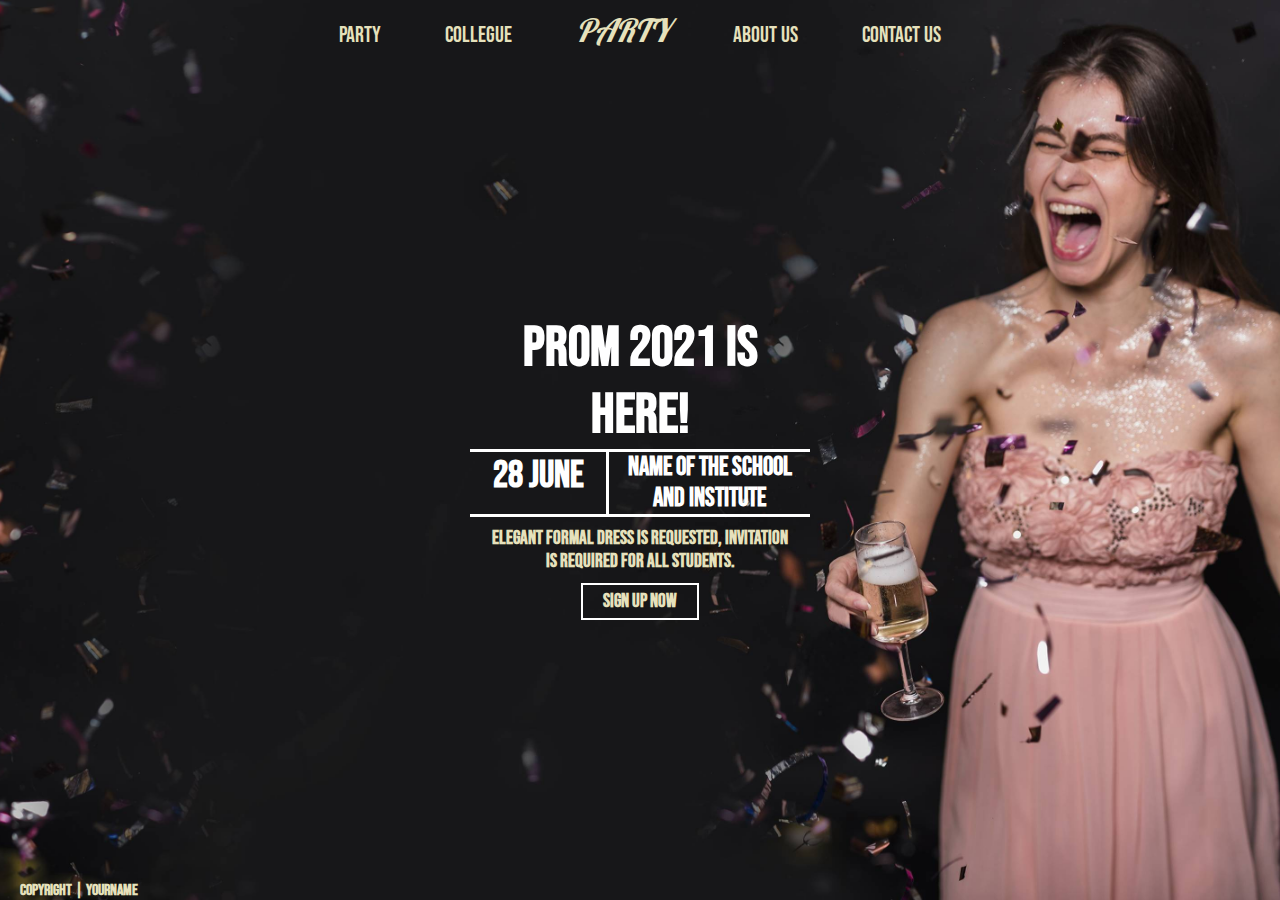
<file: index.htm>
<!DOCTYPE html>
<html lang="en">
    <head>
        <meta charset="UTF-8" />
        <meta http-equiv="X-UA-Compatible" content="IE=edge" />
        <meta name="viewport" content="width=device-width, initial-scale=1.0" />
        <title>Party</title>
        <link rel="stylesheet" href="https://use.fontawesome.com/releases/v5.15.3/css/all.css" integrity="sha384-SZXxX4whJ79/gErwcOYf+zWLeJdY/qpuqC4cAa9rOGUstPomtqpuNWT9wdPEn2fk" crossorigin="anonymous">
        <link rel="stylesheet" href="css/reset.css">
        <link rel="stylesheet" href="css/style.css">
    </head>
    <body>
        <header>
            <nav>
                <ul>
                    <li><a href="">PARTY</a></li>
                    <li><a href="">COLLEGUE</a></li>
                    <li><a id="party" href="">PARTY</a></li>
                    <li><a href="">ABOUT US</a></li>
                    <li><a href="">CONTACT US</a></li>
                </ul>
            </nav>
            <div id="container">
                <h1>PROM 2021 IS HERE!</h1>
                <div id="heads">
                    <h3>28 JUNE</h3>
                    <h4>NAME OF THE SCHOOL AND INSTITUTE</h4>
                </div>
                <p>Elegant formal dress is requested, invitation is required for all students.</p>
                <button>SIGN UP NOW</button>
            </div>
            <div id="foot">
                <div><span>COPYRIGHT | YOURNAME</span></div>
                <div>
                    <div>
                        <a href="https://twitter.com/Behbudovv11"><i class="fab fa-twitter"></i></a>
                        <a href="https://www.facebook.com/behhbudov"><i class="fab fa-facebook-f"></i></a>
                        <a href="https://www.instagram.com/behhbudov/"><i class="fab fa-instagram"></i></a>
                    </div>
                </div>
            </div>
        </header>
    </body>
</html>
</file>
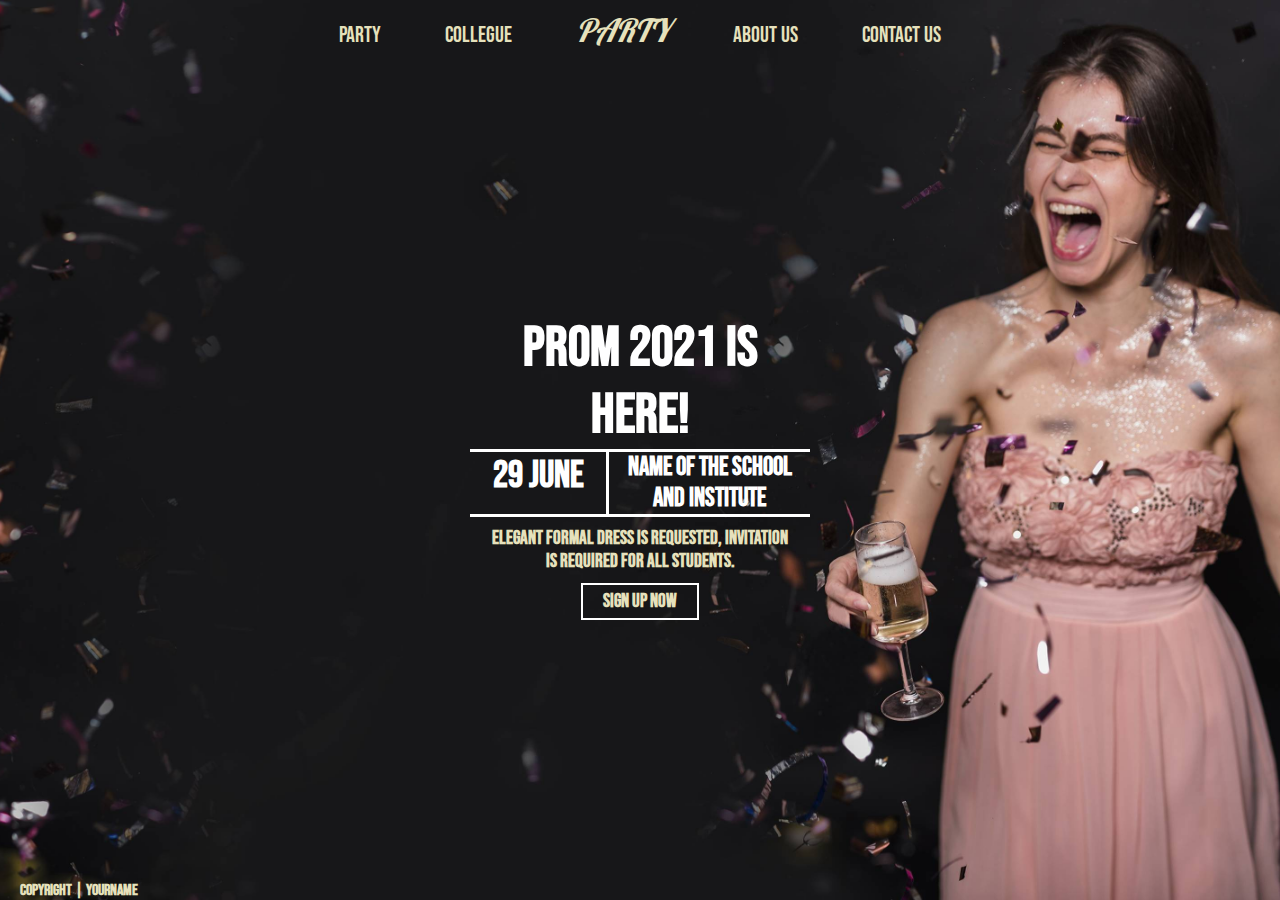
<file: index.html>
<!DOCTYPE html>
<html lang="en">
    <head>
        <meta charset="UTF-8" />
        <meta http-equiv="X-UA-Compatible" content="IE=edge" />
        <meta name="viewport" content="width=device-width, initial-scale=1.0" />
        <title>Party</title>
        <link rel="stylesheet" href="https://use.fontawesome.com/releases/v5.15.3/css/all.css" integrity="sha384-SZXxX4whJ79/gErwcOYf+zWLeJdY/qpuqC4cAa9rOGUstPomtqpuNWT9wdPEn2fk" crossorigin="anonymous">
        <link rel="stylesheet" href="css/reset.css">
        <link rel="stylesheet" href="css/style.css">
    </head>
    <body>
        <header>
            <nav>
                <ul>
                    <li><a href="">PARTY</a></li>
                    <li><a href="">COLLEGUE</a></li>
                    <li><a id="party" href="">PARTY</a></li>
                    <li><a href="">ABOUT US</a></li>
                    <li><a href="">CONTACT US</a></li>
                </ul>
            </nav>
            <div id="container">
                <h1>PROM 2021 IS HERE!</h1>
                <div id="heads">
                    <h3>29 JUNE</h3>
                    <h4>NAME OF THE SCHOOL AND INSTITUTE</h4>
                </div>
                <p>Elegant formal dress is requested, invitation is required for all students.</p>
                <button>SIGN UP NOW</button>
            </div>
            <div id="foot">
                <div><span>COPYRIGHT | YOURNAME</span></div>
                <div>
                    <div>
                        <a href="https://twitter.com/Behbudovv11"><i class="fab fa-twitter"></i></a>
                        <a href="https://www.facebook.com/behhbudov"><i class="fab fa-facebook-f"></i></a>
                        <a href="https://www.instagram.com/behhbudov/"><i class="fab fa-instagram"></i></a>
                    </div>
                </div>
            </div>
        </header>
    </body>
</html>
</file>
<file: css/style.css>
@import url('https://fonts.googleapis.com/css2?family=Bebas+Neue&family=Pattaya&display=swap');
header {
    display: flex;
    flex-direction: column;
    justify-content: space-between;
    background: url('../img/headerbg.jpg') right/cover;
    min-height: 100vh;
}
nav { text-align: center; }
nav ul { padding: 10px 0 0 0; }
nav ul li a {
    font: 1.1em 'Bebas Neue', cursive;
    color: #e6e1bc;
}
nav ul li #party { font: italic 1.7em 'Pattaya', sans-serif;}
#container {
    width: 90%;
    text-align: center;
    align-self: center;
}
#container h1 {
    font: bold 2em 'Bebas Neue', cursive;
    color: #FFF;
    padding: 0 50px;
}
#heads {
    display: flex;
    flex-direction: row;
    justify-content: center;
}
#heads h3 {
    width: 40%;
    font: bold 1.4em 'Bebas Neue', cursive;
    color: #FFF;
    border: 3px solid #FFF;
    border-right: none;
    border-left: none;
}
#heads h4 {
    width: 60%;
    font: bold 1em 'Bebas Neue', cursive;
    color: #FFF;
    border: 3px solid #FFF;
    border-right: none;
    padding: 0 10px;
}
#container p {
    font: bold .9em 'Bebas Neue', cursive;
    color: #FFF;
    padding: 10px 20px;
}
#container button {
    font: bold 1em 'Bebas Neue', cursive;
    color: #FFF;
    background: rgba(255, 255, 255, 0);
    padding: 5px 20px;
    border: 2px solid #FFF;
}
#foot { text-align: center; }
#foot span {
    font: bold 1em 'Bebas Neue', cursive ;
    color: #e6e1bc;
}
#foot a {
    display: inline-block;
    font: 1em 'Bebas Neue', cursive ;
    color: #e6e1bc;
    padding: 0 10px;
}

@media only screen and (min-width: 768px) {
    nav ul li {
        display:inline-block;
        padding: 0 30px;
    }
    nav ul li a { font: 1.4em 'Bebas Neue', cursive; }
    nav ul li #party { font: italic 2em 'Pattaya', sans-serif;}
    #container { width: 340px; }
    #container h1 { font: bold 3.5em 'Bebas Neue', cursive; }
    #heads h3 { font: bold 2.4em 'Bebas Neue', cursive; }
    #heads h4 { font: bold 1.6em 'Bebas Neue', cursive; }
    #container p, #container button { font-size: 1.2em; color: #e6e1bc; }
    #foot {
        display: flex;
        flex-direction: row;
        justify-content: space-between;
    }
    #foot span { padding: 0 0 0 20px; }
}
</file>
